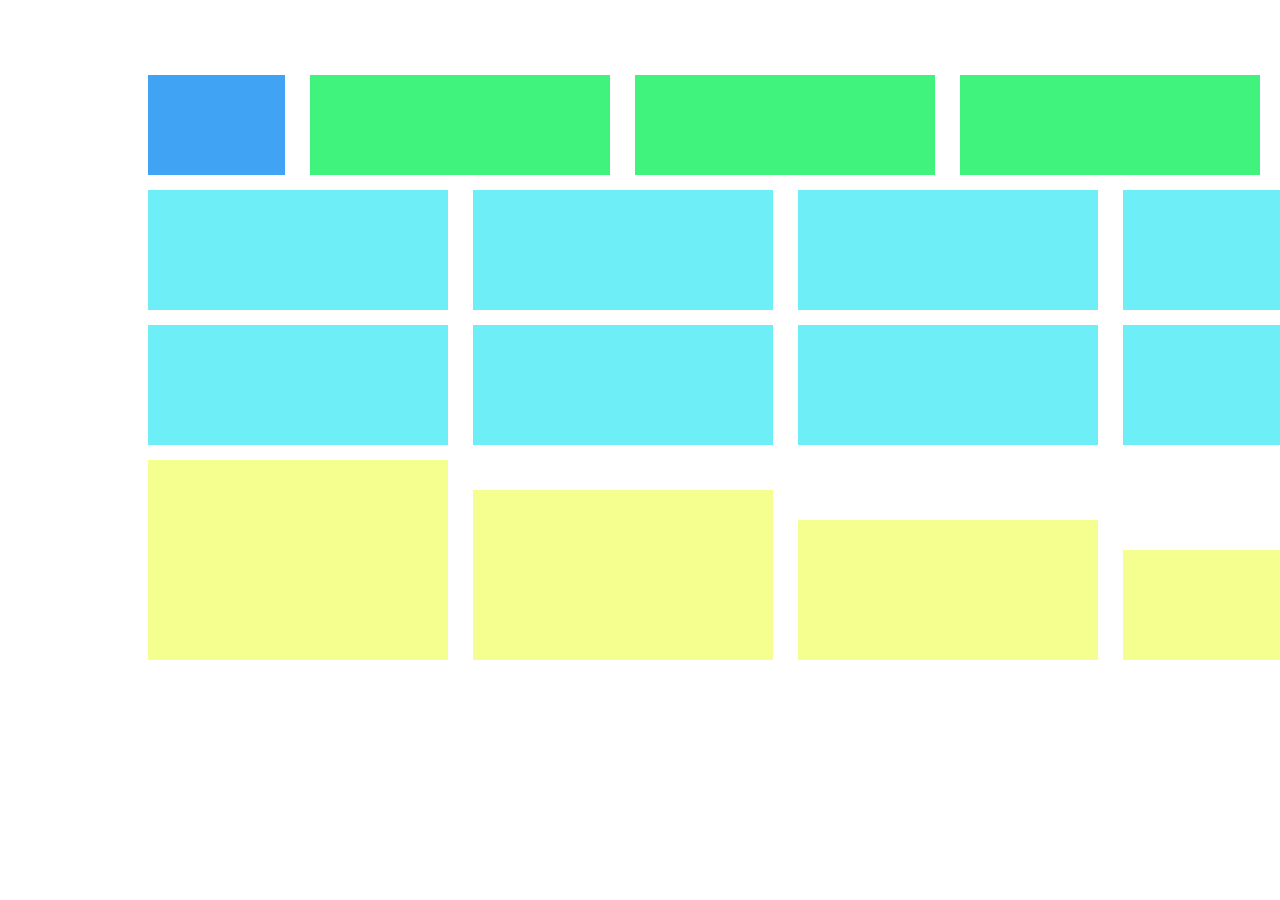
<file: week_2/index.html>
<!DOCTYPE html>
<html>
    <head>
        <title>TUGAS LAYOUT</title>
        <style>
            .main {
                position: relative;
                height: 585px;
                margin-left: 115px;
                width: 1300px;
                margin-top: 75px;
            }

            .baris {
                position: relative;
                width: 1300px;
                height: 100px;
                margin-bottom: 15px;
            }

            .baris2 {
                position: relative;
                width: 1300px;
                height: 120px;
                margin-bottom: 15px;
            }

            .baris3 {
                position: relative;
                width: 1300px;
                height: 200px;
            }

            .a {
            position: relative; 
            width: 137px;
            height: 100px;
            background-color:rgb(64, 163, 243);
            margin-left: 25px;
            float:left;
            box-sizing: content-box;
            display: block;
            }

            .b {
            position: relative;
            width: 300px;
            height: 100px;
            background-color:rgb(64, 243, 124);
            margin-left: 25px;
            float:left;
            box-sizing: content-box;
            display: block;   
            }

            .c {
            position: relative;
            width: 300px;
            height: 120px;
            background-color:rgb(110, 239, 248);
            margin-left: 25px;
            float:left; 
            box-sizing: content-box;
            display: block; 
            }

            .d {
            position: relative;
            width: 300px;
            height: 200px;
            background-color:rgb(244, 255, 144);
            margin-left: 25px;
            float:left;
            box-sizing: content-box;
            display: block;   
            }

            .e {
            position: relative;
            width: 300px;
            height: 170px;
            background-color:rgb(244, 255, 144);
            margin-top: 30px;
            margin-left: 25px;
            float:left;
            box-sizing: content-box;
            display: block;   
            }

            .f {
            position: relative;
            width: 300px;
            height: 140px;
            background-color:rgb(244, 255, 144);
            margin-top: 60px;
            margin-left: 25px;
            float:left; 
            box-sizing: content-box;
            display: block; 
            }

            .g {
            position: relative;
            width: 300px;
            height: 110px;
            background-color:rgb(244, 255, 144);
            margin-top: 90px;
            margin-left: 25px;
            float:left;
            box-sizing: content-box;
            display: block;
            }

        </style>
    </head>
    <body>
        <div class="main">
            <div class="baris">
                <div class="a"></div>
                <div class="b"></div>
                <div class="b"></div>
                <div class="b"></div>
                <div class="a"></div>   
            </div>
            
            <div class="baris2">
                <div class="c"></div>
                <div class="c"></div>
                <div class="c"></div>
                <div class="c"></div>
            </div>
            
            <div class="baris2">
                <div class="c"></div>
                <div class="c"></div>
                <div class="c"></div>
                <div class="c"></div>
            </div>
            
            <div class="baris3">
                <div class="d"></div>
                <div class="e"></div>
                <div class="f"></div>
                <div class="g"></div>
            </div>
        </div>
    </body>
</html>
</file>
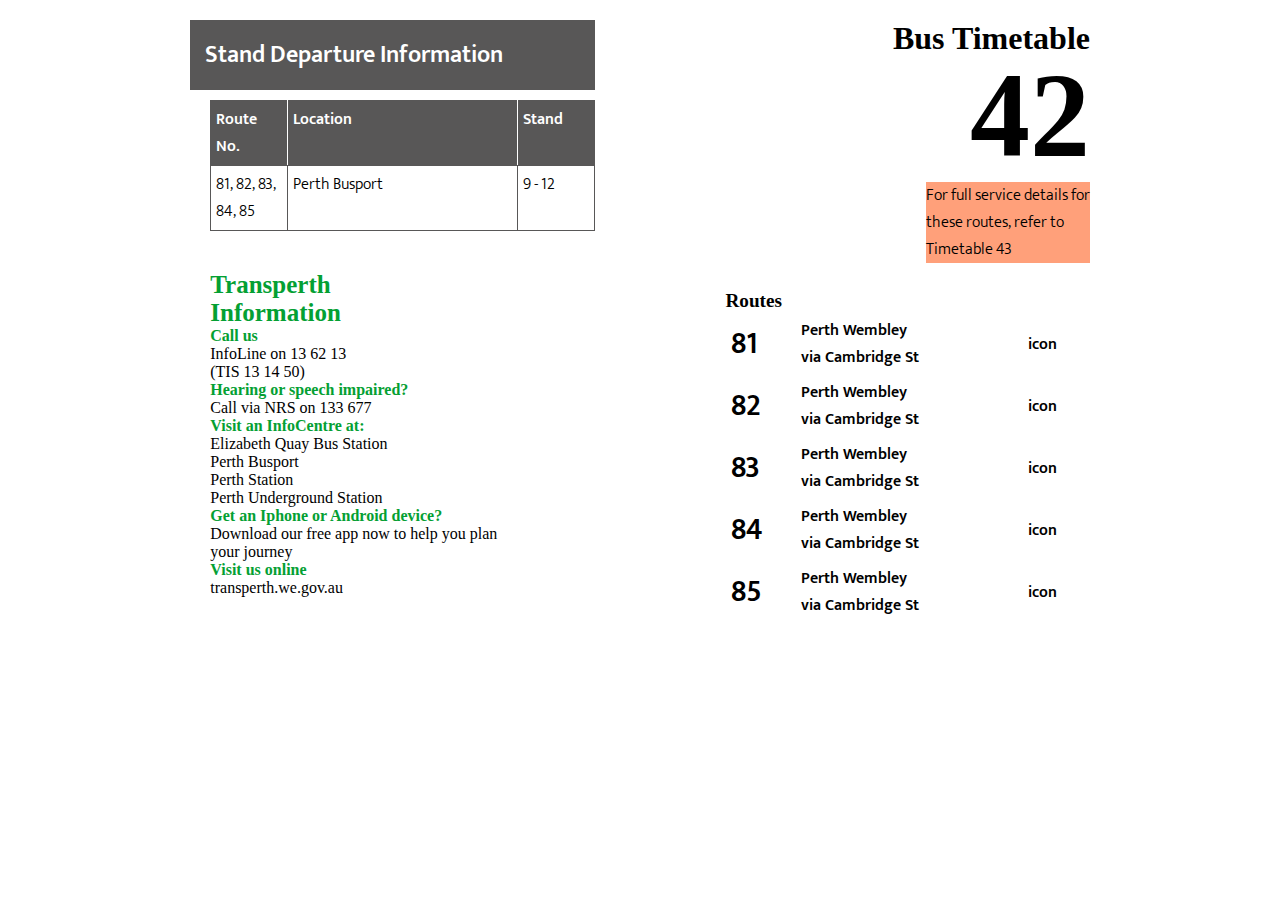
<file: week_4/index.html>
<!DOCTYPE html>
<html>
    <head>
        <title>Tugas Layout Week 4</title>
        <link rel="preconnect" href="https://fonts.googleapis.com">
        <link rel="preconnect" href="https://fonts.gstatic.com" crossorigin>
        <link href="https://fonts.googleapis.com/css2?family=Mukta:wght@300;600&display=swap" rel="stylesheet"> 
        <link rel="stylesheet" type="text/css" href="assets/css/global.css" />
    </head>
    <body>
        <div class="main_container">

            <div class="kiri">
                <div class="atas">
                    <h2>Stand Departure Information</h2>
                    <div class="isi">
                        <table class="route_table">
                            <thead>
                                <tr>
                                    <th style="width: 20%; border-right-color: white;">Route No.</th>
                                    <th style="border-left-color: white; border-right-color: white;">Location</th>
                                    <th style="width: 20%; border-left-color: white;">Stand</th>
                                </tr>
                            </thead>
                            <tbody>
                                <tr>
                                    <td>81, 82, 83, 84, 85</td>
                                    <td>Perth Busport</td>
                                    <td> 9 - 12 </td>
                                </tr>
                            </tbody>
                        </table>
                    </div>
                </div>
                <div class="bawah">
                    <div class="isi">
                        <h3>Transperth<br>Information</h3>

                        <div class="c">
                            <h4>Call us</h4>
                            <p>InfoLine on 13 62 13</p>
                            <p>(TIS 13 14 50)</p>
                            <h4>Hearing or speech impaired?</h4>
                            <p>Call via NRS on 133 677</p>
                            <h4>Visit an InfoCentre at:</h4>
                            <p> Elizabeth Quay Bus Station</p>
                            <p> Perth Busport</p>
                            <p> Perth Station</p>
                            <p> Perth Underground Station</p>
                            <h4>Get an Iphone or Android device?</h4>
                            <p> Download our free app now to help you plan</p>
                            <p> your journey</p>
                            <h4> Visit us online</h4>
                            <p>transperth.we.gov.au</p>
                        </div>
                    </div>
                </div>
            </div>

            <div class="kanan">
                <div class="atas">
                    <div class="kotak">
                        <h1>Bus Timetable</h1>
                    </div>
                    
                    <div class="kotak">
                        <h2>42</h2>
                    </div>
                    
                    <div class="kotak">
                        <p>For full service details for<br>these routes, refer to<br>Timetable 43</p>
                    </div>
                </div>
                <div class="bawah">
                    <h4>Routes</h4>
                    <table class="routes_table">
                        <tbody>
                            <tr>
                                <td style="font-size: 30px;">81</td>
                                <td>Perth Wembley<br>via Cambridge St</td>
                                <td>icon</td>
                            </tr>

                            <tr>
                                <td style="font-size: 30px;">82</td>
                                <td>Perth Wembley<br>via Cambridge St</td>
                                <td>icon</td>
                            </tr>

                            <tr>
                                <td style="font-size: 30px;">83</td>
                                <td>Perth Wembley<br>via Cambridge St</td>
                                <td>icon</td>
                            </tr>

                            <tr>
                                <td style="font-size: 30px;">84</td>
                                <td>Perth Wembley<br>via Cambridge St</td>
                                <td>icon</td>
                            </tr>

                            <tr>
                                <td style="font-size: 30px;">85</td>
                                <td>Perth Wembley<br>via Cambridge St</td>
                                <td>icon</td>
                            </tr>
                        </tbody>
                    </table>
                </div>
            </div>
        </div>
    </body>
</html>
</file>
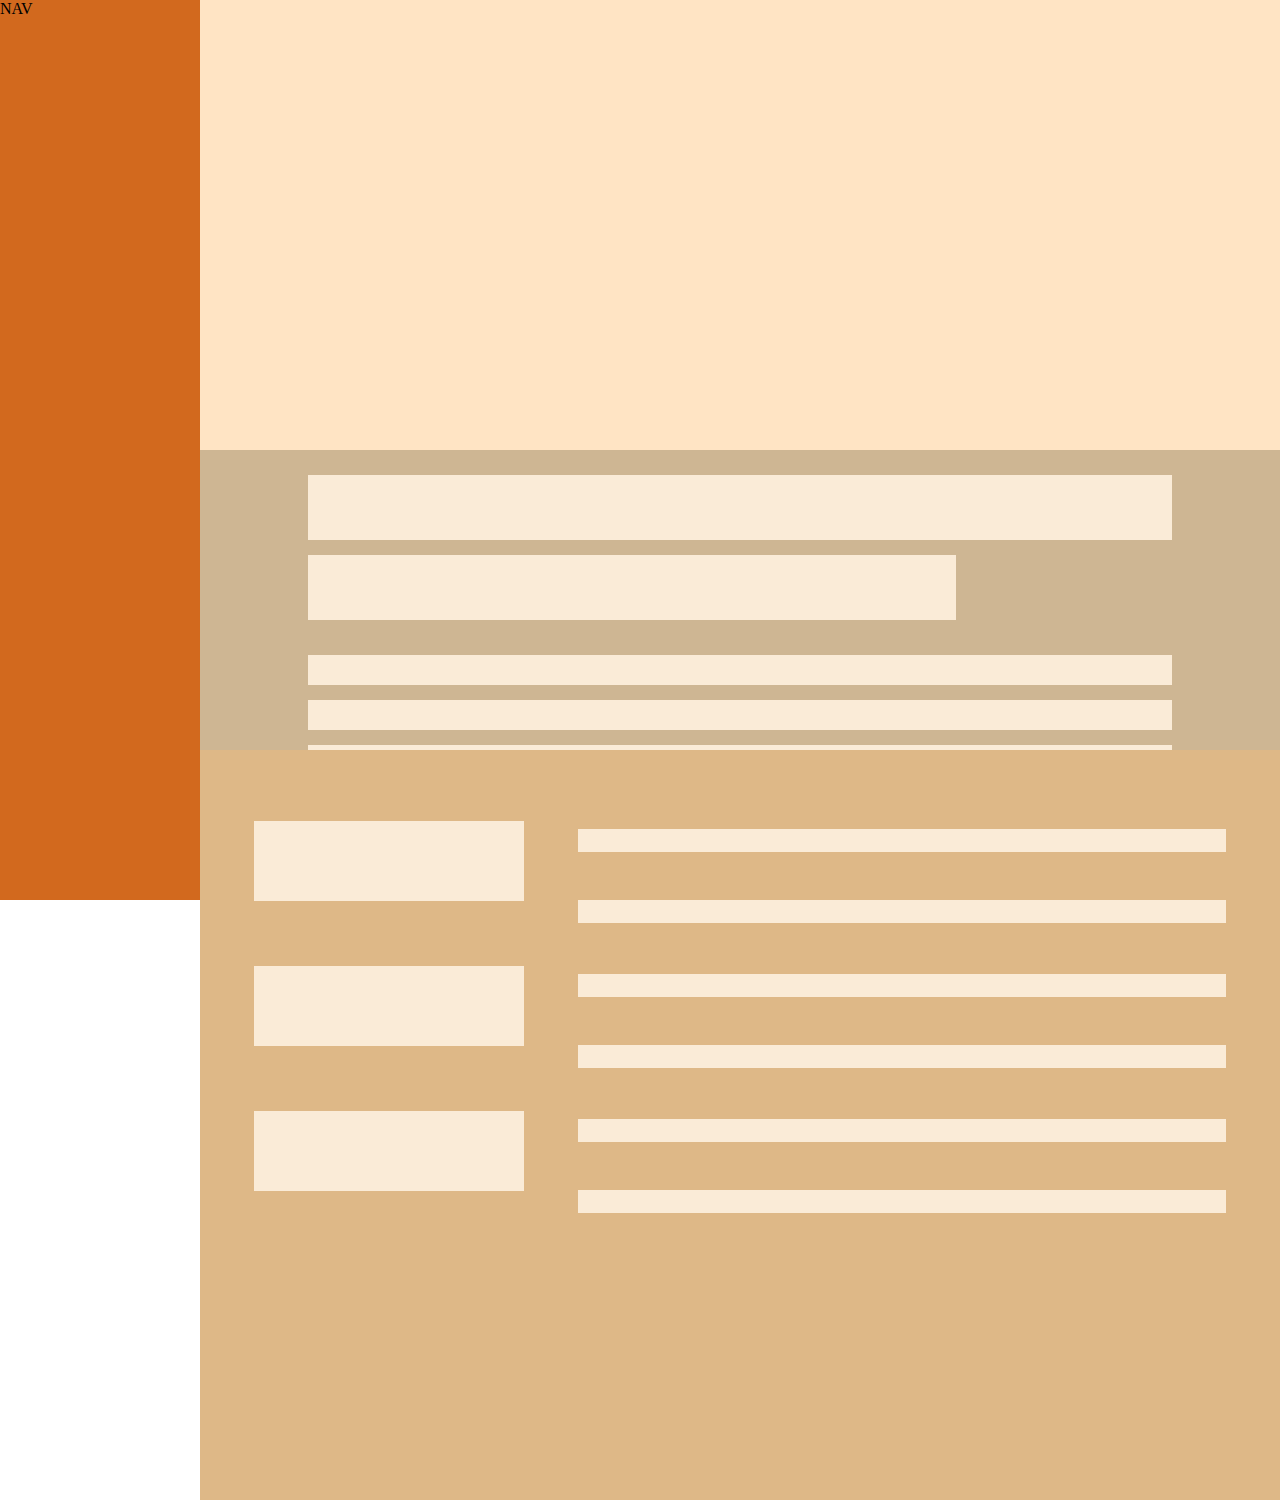
<file: week_6/index.html>
<!DOCTYPE html>
<html>
    <head>
        <meta name="viewport" content="width=device-width, initial-scale=1" />
        <link rel="stylesheet" type="text/css" href="assets/css/global.css"/>
    </head>
    <body>
        <nav>NAV</nav>
        <main>
            <div class="main_container">
                <div class="atas"></div>
                <div class="bawah">
                    <div class="a"></div>
                    <div class="b"></div>
                    <div class="c"></div>
                    <div class="c"></div>
                    <div class="c"></div>
                </div>
            </div>
            <aside>
                <div class="kotak">
                    <div class="kiri">
                        <div class="besar"></div>
                    </div>
                    <div class="kanan">
                        <div class="kecil"></div>
                        <div class="kecil"></div>
                    </div>
                </div>
                <div class="kotak">
                    <div class="kiri">
                        <div class="besar"></div>
                    </div>
                    <div class="kanan">
                        <div class="kecil"></div>
                        <div class="kecil"></div>
                    </div>
                </div>
                <div class="kotak">
                    <div class="kiri">
                        <div class="besar"></div>
                    </div>
                    <div class="kanan">
                        <div class="kecil"></div>
                        <div class="kecil"></div>
                    </div>
                </div>
            </aside>
        </main>
    </body>
</html>
</file>
<file: week_4/assets/css/global.css>
* {
    margin: 0;
    padding: 0;
}

.main_container {
    position: relative;
    width: 900px;
    height: 600px;
    margin: 0px auto;
    margin-top: 20px;
}

.kiri {
    position: relative;
    width: 45%;
    margin-right: 5%;
    height: 100%;
    float: left;
}

.kanan {
    position: relative;
    width: 45%;
    margin-left: 5%;
    height: 100%;
    float: left;
}

.kiri .atas {
    position: relative;
    height: 35%;
    width: 100%;
}

.kiri .bawah {
    position: relative;
    margin-top: 10%;
    height: 55%;
    width: 100%;
}

.kanan .atas {
    position: relative;
    height: 45%;
    width: 100%;
    margin-bottom: 0;
}

.kanan .bawah {
    position: relative;
    height: 55%;
    width: 100%;
}

.isi {
    width: 95%;
    padding-left: 5%;
}

table.route_table {
    border: 1px solid rgb(88, 87, 87);;
    border-collapse: collapse;
    width: 100%;
}

table.route_table th {
    font-family: 'Mukta', sans-serif;
    font-weight: 600;
    border: 1px solid rgb(88, 87, 87);;
    padding: 5px;
    text-align: left;
    background-color:rgb(88, 87, 87);
    color: white;
    vertical-align: top;
}

table.route_table td {
    font-family: 'Mukta', sans-serif;
    font-weight: 300;
    border: 1px solid rgb(88, 87, 87);;
    padding: 5px;
    vertical-align: top;
}

.kiri .atas h2 {
    font-family: 'Mukta', sans-serif;
    font-weight: 600;
    padding: 15px;
    background-color: rgb(88, 87, 87);
    color: white;
    margin-bottom: 10px;
}

.kiri .bawah h3 {
    color:rgb(4, 160, 51);
    font-size:25px;
}

.kanan .atas h1 {
    float: right;
}

.kanan .atas h2 {
    float: right;
    font-size: 120px;
    vertical-align: top;
}

.kanan .atas p {
    font-family: 'Mukta', sans-serif;
    font-weight: 300;
    background-color:lightsalmon;
    float: right;
}

.kotak {
    position: relative;
    width: 80%;
    height: 10%;
    margin-left: 20%;
    float: left;
}

.kotak:nth-child(2) {
    height: 50%;
}

.kotak:nth-child(3) {
    height: 30%;
    margin-bottom: 0;
    margin-left: 0;
    width: 100%;
}

table.routes_table {
    width: 90%;
    margin-left: 10%;
}

table.routes_table td {
    font-family: 'Mukta', sans-serif;
    font-weight: 600;
    padding: 3px;
    vertical-align:middle;
}

.kanan .bawah h4 {
    margin-left: 10%;
    font-size: larger;
}

.c {
    position: relative;
    width: 100%;
    height: 19.1%;
    margin-bottom: 1%;
    float: left; 
}

.bawah .isi .c h4 {
    color:rgb(4, 160, 51);
}

@media (max-width: 500px) {
    .main_container {
        width: 90%;
    }

    .kiri {
        width: 100%;
        margin: 0px;
        margin-bottom: 15px;
    }

    .kanan {
        width: 100%;
        margin: 0px;
        margin-bottom: 15px;
    }
}
</file>
<file: week_6/assets/css/global.css>
* {
    margin: 0;
    padding: 0;
}

nav {
    position: fixed;
    top: 0;
    left: 0;
    width: 200px;
    height: 100vh;
    background-color: chocolate;
    z-index: 2;
}

main {
    position: relative;
    width: calc(100vw - 200px);
    min-height: 100vh;
    margin-left: 200px;
    height: 1500px; 
}

.main_container {
    position: relative;
    width: 936px;
    height: 100%;
    float: left;
    background-color:rgb(206, 182, 147);
}

aside {
    position: relative;
    width: 400px;
    height: 100%;
    float: left;
    background-color:burlywood;
}

@media (min-width: 601px) and (max-width: 1535px) {
    .main_container, aside {
        width: 100%;
        height: 50%;
    }
}

@media (max-width: 600px) {
    nav {
        width: 100vw;
        height: 58px;
    }

    main {
        width: 100vw;
        margin-left: 0px;
        margin-top: 58px;
    }

    .main_container, aside {
        width: 100%;
        height: 50%;
    }
}

.kotak {
    position:relative;
    float: left;
    height: 115px;
    width: 100%;
    margin-top:30px;
}

.besar {
    background-color:antiquewhite;
    height: 70%;
    width: 100%;
    margin-top: 15%;
}

.kecil {
    background-color: antiquewhite;
    height: 20%;
    width: 100%;
    margin-bottom: 7.5%;
}
.kecil:nth-child(1) {
    margin-top: 7.5%;
}

.kiri {
    float: left;
    height: 100%;
    width: 25%;
    margin-left: 5%;
}

.kanan {
    float: left;
    height: 100%;
    width: 60%;
    margin-left: 5%;
}

.atas {
    width: 100%;
    height: 50vh;
    background-color: bisque;
}

.bawah {
    width: 100%;
    height: 50vh;
}

.a {
    background-color: antiquewhite;
    height: 65px;
    margin-top: 25px;
    width: 80%;
    margin-left: 10%;
    margin-right: 10%;
}

.b {
    background-color: antiquewhite;
    height: 65px;
    margin-top: 15px;
    width: 60%;
    margin-bottom: 35px;
    margin-left: 10%;
    margin-right: 30%;
}

.c {
    background-color: antiquewhite;
    height: 30px;
    margin-top: 15px;
    width: 80%;
    margin-left: 10%;
    margin-right: 10%;
}
</file>
